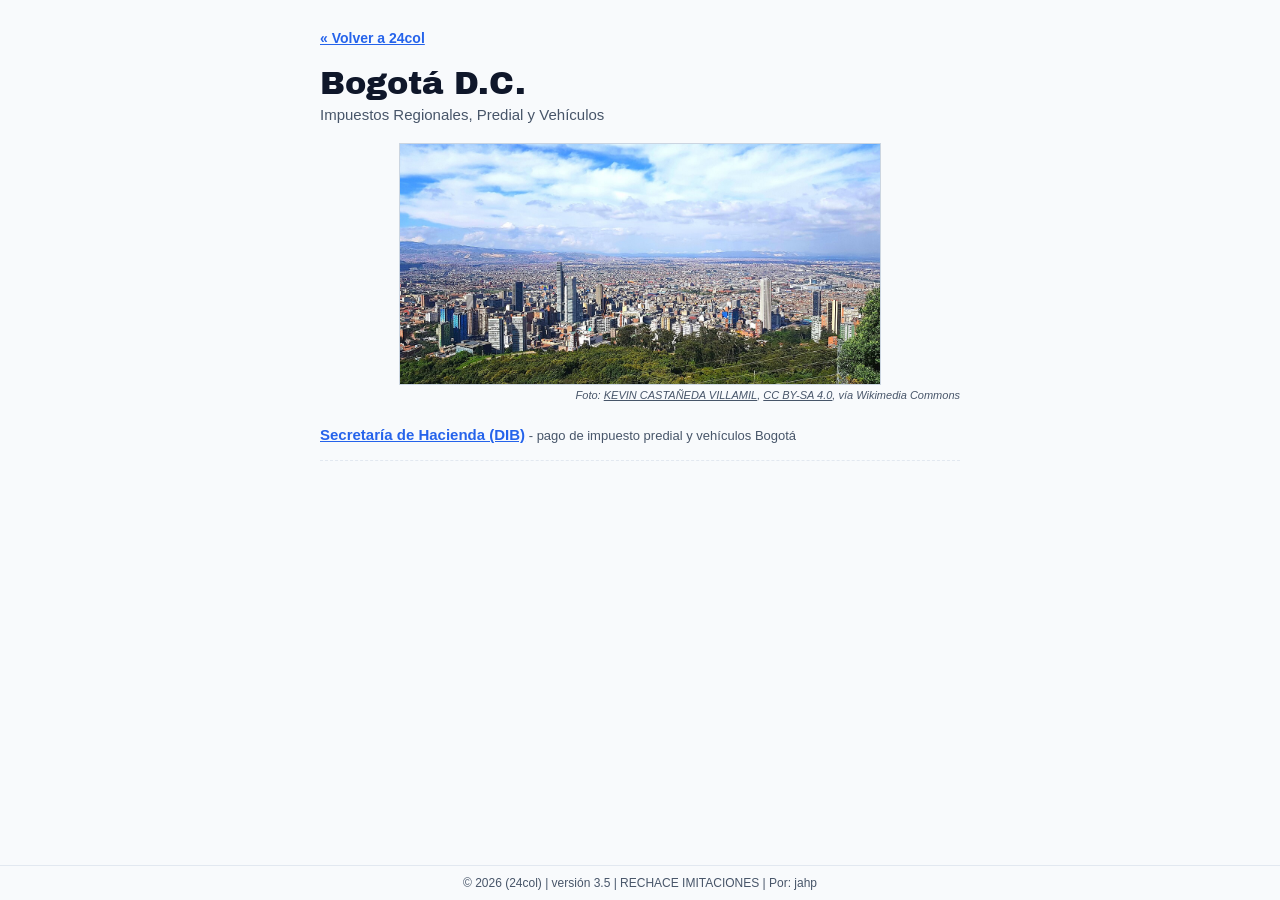
<file: ciudad.html>
<!DOCTYPE html>
<html lang="es">
<head>
    <meta charset="UTF-8">
    <meta name="viewport" content="width=device-width, initial-scale=1.0">
    <title>24col - Trámites por Ciudad</title>

    <link rel="preconnect" href="https://fonts.googleapis.com">
    <link rel="preconnect" href="https://fonts.gstatic.com" crossorigin>
    <link href="https://fonts.googleapis.com/css2?family=Archivo+Black&family=Inter:wght@400;500;600;700&display=swap" rel="stylesheet">

    <style>
        :root {
            --bg-color: #f8fafc;
            --header-bg: rgba(255, 255, 255, 0.95);
            --text-color: #0f172a;
            --text-secondary: #475569;
            --border-color: #e2e8f0;
            --link-color: #2563eb;
            --card-bg: #ffffff;
            --card-border: #cbd5e1;
            --shadow-color: rgba(15, 23, 42, 0.05);
        }

        [data-theme="dark"] {
            --bg-color: #121212;
            --header-bg: rgba(18, 18, 18, 0.95);
            --text-color: #f4f4f5;
            --text-secondary: #a1a1aa;
            --border-color: #27272a;
            --link-color: #60a5fa;
            --card-bg: #1e1e20;
            --card-border: #27272a;
            --shadow-color: rgba(0, 0, 0, 0.6);
        }

        html, body { height: 100%; margin: 0; padding: 0; }
        body { font-family: Arial, Helvetica, sans-serif; background-color: var(--bg-color); color: var(--text-color); display: flex; flex-direction: column; min-height: 100vh; transition: background-color 0.2s ease, color 0.2s ease; }

        .container { max-width: 680px; margin: 0 auto; flex: 1; width: 100%; padding: 20px; box-sizing: border-box; }
        
        .header-nav { margin: 10px 0 20px 0; font-size: 14px; }
        .header-nav a { color: var(--link-color); font-weight: 600; text-decoration: underline; }

        .city-title { font-family: 'Archivo Black', sans-serif; font-size: 32px; margin-bottom: 5px; color: var(--text-color); }
        .category-subtitle { font-size: 15px; color: var(--text-secondary); margin-bottom: 20px; }

        .city-banner-wrapper { margin: 0 0 20px 0; padding: 0; }
        .city-banner-container { width: 100%; max-width: 480px; margin: 0 auto 4px auto; background-color: var(--card-bg); border: 1px solid var(--card-border); display: flex; align-items: center; justify-content: center; overflow: hidden; }
        .city-banner-img { width: 100%; height: auto; max-height: 240px; display: block; object-fit: cover; }
        .image-credit { font-size: 11px; color: var(--text-secondary); text-align: right; margin-bottom: 0; font-style: italic; }
        .image-credit a { color: var(--text-secondary); text-decoration: underline; }

        .links-list { text-align: left; margin: 20px 0; font-size: 15px; line-height: 1.8; }
        .links-list ul { list-style-type: none; padding-left: 0; margin: 0; }
        .links-list li { margin-bottom: 12px; padding-bottom: 12px; border-bottom: 1px dashed var(--border-color); }
        .links-list a { color: var(--link-color); font-weight: 600; text-decoration: underline; }
        .link-desc { color: var(--text-secondary); font-size: 13px; }

        footer { 
    margin-top: auto; 
    padding: 10px 20px; 
    font-size: 12px; 
    color: var(--text-secondary); 
    text-align: center; 
    border-top: 1px solid var(--border-color); 
}

        /* Media query para móviles */
        @media (max-width: 600px) {
            .container { padding: 15px 12px; }
            .city-title { font-size: 24px; line-height: 1.2; }
            .category-subtitle { font-size: 14px; margin-bottom: 15px; }
            .city-banner-img { max-height: 180px; }
            .links-list { font-size: 14px; }
            .links-list li { margin-bottom: 14px; padding-bottom: 14px; }
            .links-list a { display: inline-block; padding: 2px 0; }
            .link-desc { font-size: 12px; line-height: 1.4; }
        }
    </style>
</head>
<body>

    <div class="container">
        
        <!-- Navegación superior -->
        <div class="header-nav">
            <a href="index.html">&laquo; Volver a 24col</a>
        </div>

        <!-- Título dinámico de la ciudad y categoría -->
        <div class="city-title" id="cityName">Ciudad</div>
        <div class="category-subtitle" id="categoryName">Categoría seleccionada</div>

        <!-- Banner de imagen y créditos Wikimedia -->
        <figure class="city-banner-wrapper" id="cityBannerWrapper">
            <div class="city-banner-container">
                <img id="cityBanner" src="" alt="Imagen de la ciudad" class="city-banner-img">
            </div>
            <figcaption class="image-credit" id="imageCredit">Foto: Crédito de la imagen</figcaption>
        </figure>

        <!-- Contenedor dinámico de enlaces -->
        <div class="links-list">
            <ul id="linksContainer">
                <!-- Se puebla mediante JavaScript desde data.js -->
            </ul>
        </div>

    </div>

    <!-- Pie de página -->
    <footer>
        &copy; 2026 (24col) | versión 3.5 | RECHACE IMITACIONES | Por: jahp
    </footer>

    <!-- Carga del archivo de datos global -->
    <script src="data.js"></script>

    <!-- Lógica de renderizado dinámico -->
    <script>
        document.addEventListener('DOMContentLoaded', function() {
            // Lectura de parámetros URL (?ciudad= o ?city=, y ?categoria= o ?cat=)
            const params = new URLSearchParams(window.location.search);
            const cityKey = (params.get('ciudad') || params.get('city') || 'bogota').toLowerCase();
            const catKey = (params.get('categoria') || params.get('cat') || 'impuestos').toLowerCase();

            // Elementos del DOM
            const cityNameEl = document.getElementById('cityName');
            const categoryNameEl = document.getElementById('categoryName');
            const linksContainer = document.getElementById('linksContainer');
            const bannerImg = document.getElementById('cityBanner');
            const bannerWrapper = document.getElementById('cityBannerWrapper');
            const imageCreditEl = document.getElementById('imageCredit');

            // Mapeo seguro contra el objeto global proveniente de data.js
            const metaData = window.CITY_META_DATA || {};
            const categoryNames = window.CATEGORY_NAMES || {};
            const linksData = window.LINKS_DATA || {};

            const cityMeta = metaData[cityKey] || metaData['bogota'];
            const currentLinks = linksData[cityKey] || linksData['bogota'];

            // 1. Inyectar título y subcategoría
            if (cityNameEl && cityMeta) {
                cityNameEl.textContent = cityMeta.fullName;
            }
            if (categoryNameEl) {
                categoryNameEl.textContent = categoryNames[catKey] || 'Trámites locales';
            }

            // 2. Cargar banner y créditos de Wikimedia
            if (bannerImg && cityMeta) {
                bannerImg.src = cityMeta.image;
                bannerImg.alt = `Fotografía panorámica de ${cityMeta.fullName}`;
                
                bannerImg.onerror = function() {
                    if (bannerWrapper) bannerWrapper.style.display = 'none';
                };

                if (imageCreditEl) {
                    imageCreditEl.innerHTML = cityMeta.credit || 'Foto: Dominio Público';
                }
            }

            // 3. Renderizar la lista de trámites y enlaces
            if (linksContainer) {
                const list = (currentLinks && currentLinks[catKey]) ? currentLinks[catKey] : [];
                linksContainer.innerHTML = '';

                if (list.length === 0) {
                    linksContainer.innerHTML = '<li><span class="link-desc">No hay enlaces disponibles para esta sección.</span></li>';
                } else {
                    list.forEach(item => {
                        const li = document.createElement('li');
                        
                        const link = document.createElement('a');
                        link.href = item.url;
                        link.target = '_blank';
                        link.rel = 'noopener noreferrer';
                        link.textContent = item.name;

                        li.appendChild(link);

                        if (item.desc) {
                            const desc = document.createElement('span');
                            desc.className = 'link-desc';
                            desc.textContent = ` - ${item.desc}`;
                            li.appendChild(desc);
                        }

                        linksContainer.appendChild(li);
                    });
                }
            }
        });
    </script>
</body>
</html>
</file>
